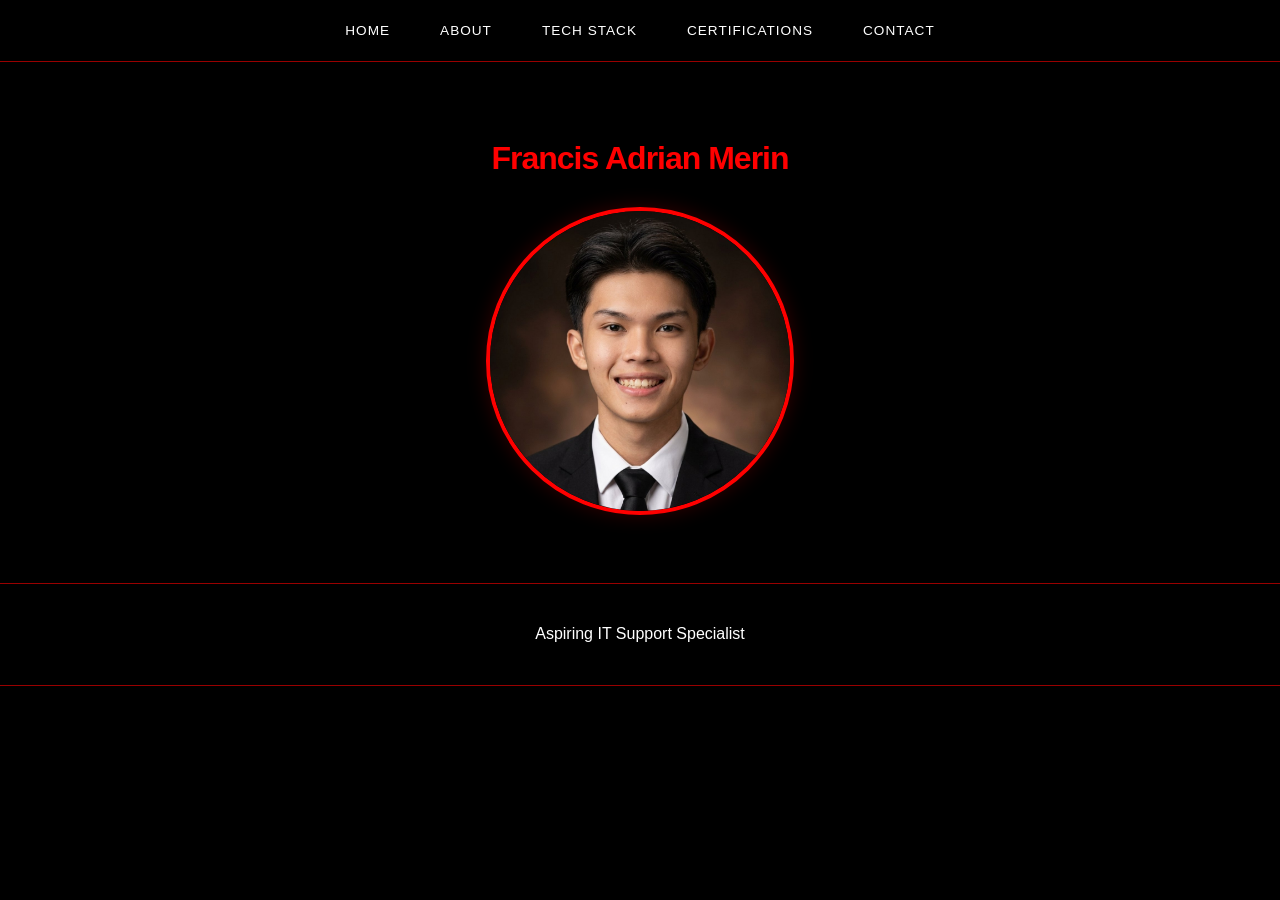
<file: index.html>
<!DOCTYPE html>
<html lang="en">
<head>
    <meta charset="UTF-8">
    <meta name="viewport" content="width=device-width, initial-scale=1.0">
    <title>Francis Adrian Merin | Web Portfolio</title>
    <link rel="stylesheet" href="style.css">
</head>
<body>

    <nav>
        <ul>
            <li><a href="index.html">Home</a></li>
            <li><a href="about.html">About</a></li> 
            <li><a href="techstack.html">Tech Stack</a></li>
            <li><a href="certifications.html">Certifications</a></li>
            <li><a href="contacts.html">Contact</a></li>
        </ul>
    </nav>

    <header style="text-align: center; margin-top: 20px;">
        <h1>Francis Adrian Merin</h1>
        <div class="profile-container">
            <img src="./images/profile.png" alt="My Photo" class="profile-img">
        </div>

    </header>

    <div class="container" style="text-align: center; padding: 20px;">
        <section id="welcome">
            <p>Aspiring IT Support Specialist</p>
        </section>

        <section id="projects">
            <div class="project-grid">
                <div class="project-card"></div>
            </div>
        </section>
    </div>

    <footer style="text-align: center; padding: 20px; color: #888;">
        
    </footer>
    
    <script src="script.js"></script>
</body>
</html>
</file>
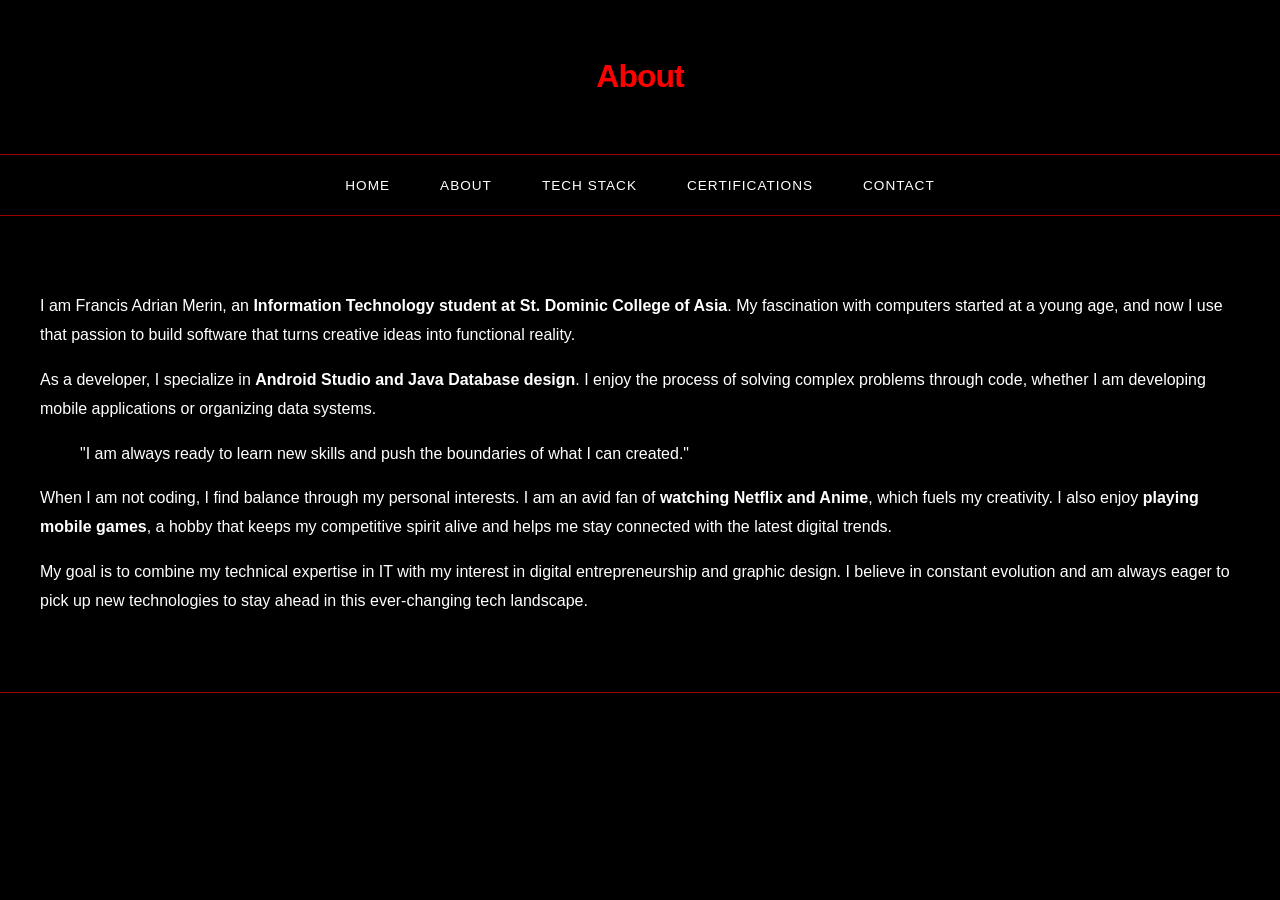
<file: about.html>
<!DOCTYPE html>
<html lang="en">
<head>
    <meta charset="UTF-8">
    <meta name="viewport" content="width=device-width, initial-scale=1.0">
    <link rel="stylesheet" href="style.css">
    <title>About | Francis Adrian Merin</title>
</head>
<body>
    <header>
        <h1>About</h1>
    </header>

    <nav>
        <ul>
            <li><a href="index.html">Home</a></li>
            <li><a href="about.html">About</a></li>
            <li><a href="techstack.html">Tech Stack</a></li>
            <li><a href="certifications.html">Certifications</a></li>
            <li><a href="contacts.html">Contact</a></li>
        </ul>
    </nav>

    <div class="container">
        <section id="personal-profile">
          
            <p>
                I am Francis Adrian Merin, an <strong>Information Technology student at St. Dominic College of Asia</strong>. 
                My fascination with computers started at a young age, and now I use that passion to build 
                software that turns creative ideas into functional reality.
            </p>
            
            <p>
                As a developer, I specialize in <strong>Android Studio and Java Database design</strong>. 
                I enjoy the process of solving complex problems through code, whether I am developing 
                mobile applications or organizing data systems.
            </p>

            <blockquote>
                "I am always ready to learn new skills and push the boundaries of what I can created."
            </blockquote>

            
            <p>
                When I am not coding, I find balance through my personal interests. I am an avid fan of 
                <strong>watching Netflix and Anime</strong>, which fuels my creativity. I also enjoy 
                <strong>playing mobile games</strong>, a hobby that keeps my competitive spirit alive 
                and helps me stay connected with the latest digital trends.
            </p>

            <p>
                My goal is to combine my technical expertise in IT with my interest in digital 
                entrepreneurship and graphic design. I believe in constant evolution and am always 
                eager to pick up new technologies to stay ahead in this ever-changing tech landscape.
            </p>
        </section>
    </div>

    <footer>
      
    </footer>
</body>
</html>
</file>
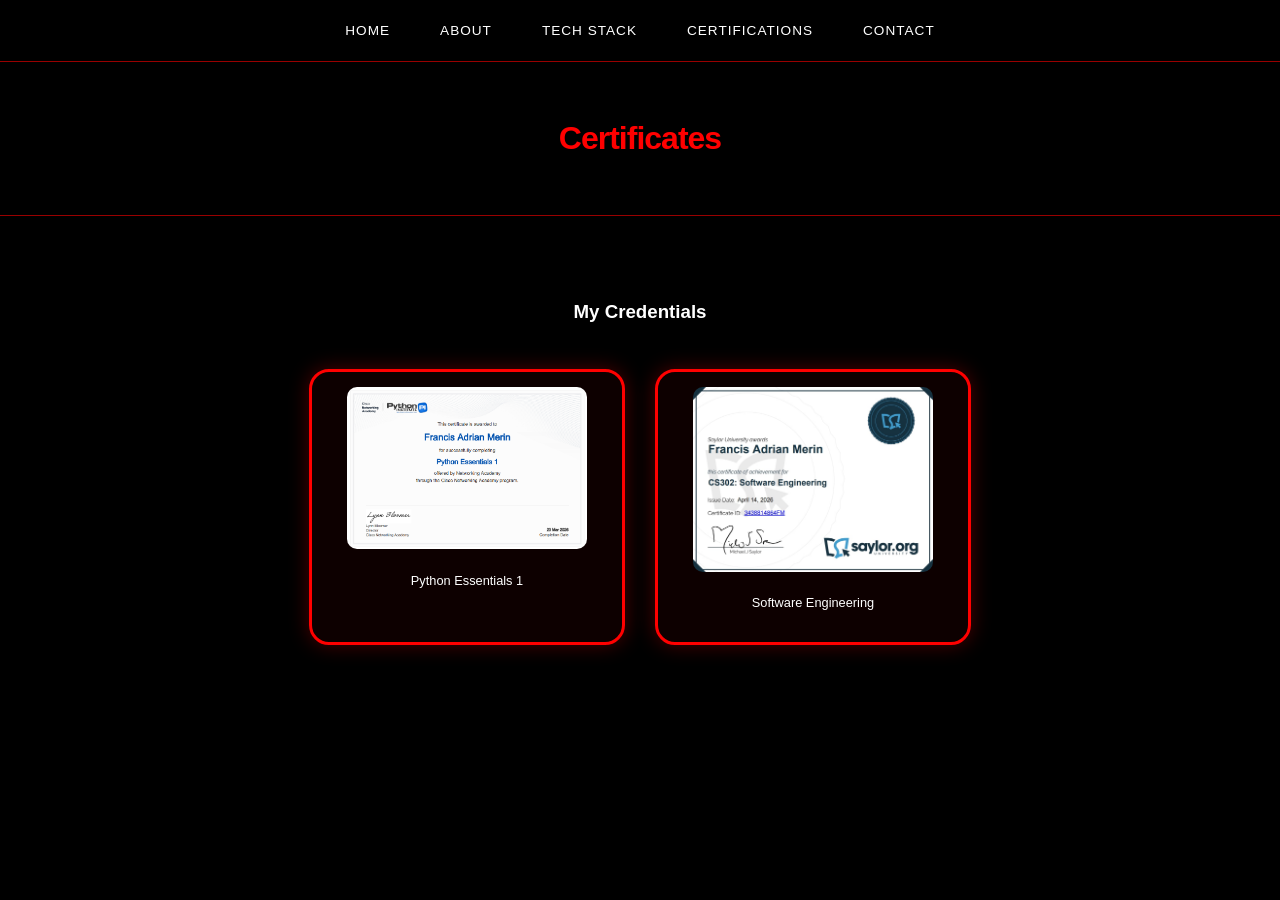
<file: certifications.html>
<!DOCTYPE html>
<html lang="en">
<head>
    <meta charset="UTF-8">
    <meta name="viewport" content="width=device-width, initial-scale=1.0">
    <link rel="stylesheet" href="style.css">
    <title>Certifications</title>
</head>
<body>
    <nav>
        <ul>
            <li><a href="index.html">Home</a></li>
            <li><a href="about.html">About</a></li>
            <li><a href="techstack.html">Tech Stack</a></li>
            <li><a href="certifications.html">Certifications</a></li>
            <li><a href="contacts.html">Contact</a></li>
        </ul>
    </nav>

    <header><h1>Certificates</h1></header>
        
    <div class="container" style="text-align: center;">     
        <h3>My Credentials</h3>
        
        <div class="cert-wrapper">
            
            <div class="cert-frame">
                <div class="cert-card-inner">
                    
                    <a href="javascript:void(0);" onclick="openModal('images/python_cert.png')">
                        <img src="images/python_cert.png" alt="Python Essentials 1" class="cert-img-simple">
                    </a>
                    <p style="margin-top: 10px; font-size: 0.8rem;">Python Essentials 1</p>
                </div>
            </div>

            <div class="cert-frame">
                <div class="cert-card-inner">
                    
                    <a href="javascript:void(0);" onclick="openModal('images/mycertificate1.png')">
                        <img src="images/mycertificate1.png" alt="Software Engineering 1" class="cert-img-simple">
                    </a>
                    <p style="margin-top: 10px; font-size: 0.8rem;">Software Engineering</p>
                </div>
            </div>

        </div> 
    </div> 

    <!-- Lightbox Modal Overlay Structure -->
    <div id="certModal" class="modal" onclick="closeModal()">
        <span class="close-btn">&times;</span>
        <img class="modal-content" id="modalImg" onclick="event.stopPropagation()">
    </div>

    <!-- Lightbox Logic Scripts -->
    <script>
        function openModal(imageSrc) {
            var modal = document.getElementById("certModal");
            var modalImg = document.getElementById("modalImg");
            modal.style.display = "flex";
            modalImg.src = imageSrc;
        }

        function closeModal() {
            var modal = document.getElementById("certModal");
            modal.style.display = "none";
        }
    </script>

</body>
</html>
</file>
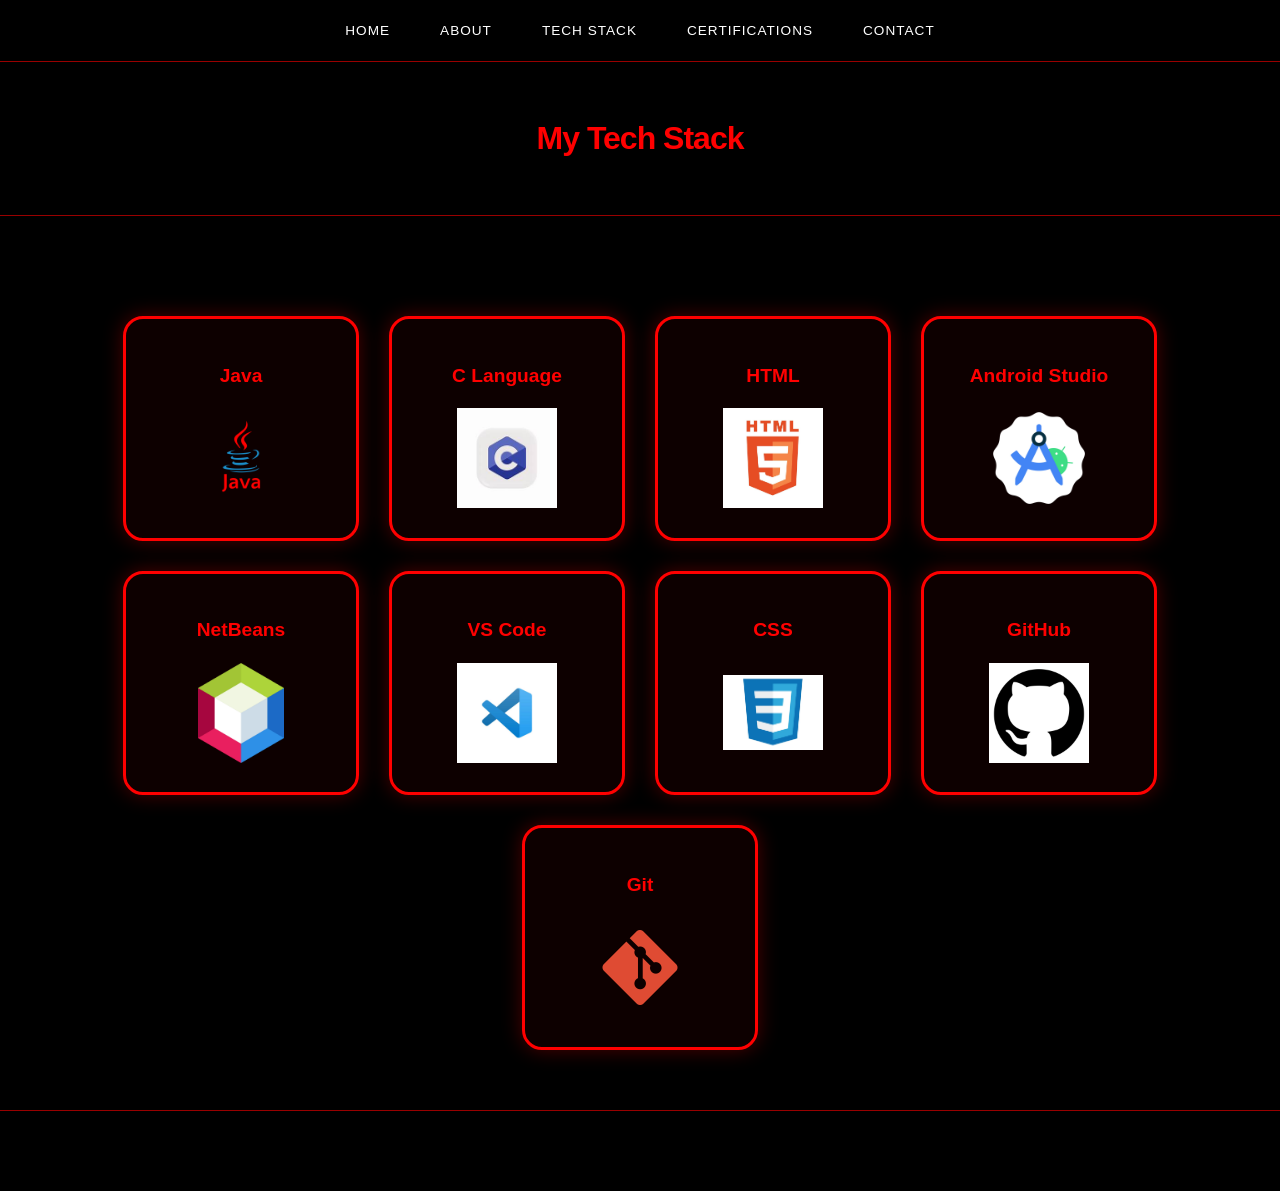
<file: techstack.html>
<!DOCTYPE html>
<html lang="en">
<head>
    <meta charset="UTF-8">
    <meta name="viewport" content="width=device-width, initial-scale=1.0">
    <link rel="stylesheet" href="style.css">
    <title>Tech Stack | Francis Adrian Merin</title>
</head>

<body class="techstack-page">

    <nav>
        <ul>
            <li><a href="index.html">Home</a></li>
            <li><a href="about.html">About</a></li>
            <li><a href="techstack.html">Tech Stack</a></li>
            <li><a href="certifications.html">Certifications</a></li>
            <li><a href="contacts.html">Contact</a></li>
        </ul>
    </nav>

    <header>
        <h1>My Tech Stack</h1>
    </header>

    <div class="container">

        <div class="cert-wrapper">

            <div class="cert-frame">
                <div class="cert-card-inner">
                    <h3>Java</h3>
                    <img src="images/java.png" alt="Java" class="cert-img-simple">
                </div>
            </div>

            <div class="cert-frame">
                <div class="cert-card-inner">
                    <h3>C Language</h3>
                    <img src="images/c.png" alt="C Language" class="cert-img-simple">
                </div>
            </div>

            <div class="cert-frame">
                <div class="cert-card-inner">
                    <h3>HTML</h3>
                    <img src="images/html.png" alt="HTML" class="cert-img-simple">
                </div>
            </div>

            <div class="cert-frame">
                <div class="cert-card-inner">
                    <h3>Android Studio</h3>
                    <img src="images/android_studio.png" alt="Android Studio" class="cert-img-simple">
                </div>
            </div>

            <div class="cert-frame">
                <div class="cert-card-inner">
                    <h3>NetBeans</h3>
                    <img src="images/netbeans.png" alt="NetBeans" class="cert-img-simple">
                </div>
            </div>
    
            <div class="cert-frame">
                <div class="cert-card-inner">
                    <h3>VS Code</h3>
                    <img src="images/vscode.jpg" alt="VSCode" class="cert-img-simple">
                </div>
            </div>

            <div class="cert-frame">
                <div class="cert-card-inner">
                    <h3>CSS</h3>
                    <img src="images/css.png" alt="CSS" class="cert-img-simple">
                </div>
            </div>
            
            <div class="cert-frame">
                <div class="cert-card-inner">
                    <h3>GitHub</h3>
                    <img src="images/github.png" alt="GitHub" class="cert-img-simple">
                </div>
            </div>
        
            <div class="cert-frame">
                <div class="cert-card-inner">
                    <h3>Git</h3>
                    <img src="images/git.png" alt="Git" class="cert-img-simple">
                </div>
            </div>
        </div>

    </div>

    <footer>

    </footer>

</body>
</html>
</file>
<file: style.css>
body {
    font-family: 'Inter', -apple-system, BlinkMacSystemFont, 'Segoe UI', Roboto, sans-serif;
    margin: 0;
    padding: 0;
    background-color: #000000; 
    color: #ffffff; 
    line-height: 1.8;
}

header {
    background: #000000; 
    color: #ffffff; 
    padding: 3rem 1rem;
    text-align: center;
    border-bottom: 1px solid #990000; 
}

header h1 {
    font-weight: 700;
    letter-spacing: -1px;
    margin: 0;
    color: #ff0000; 
}

nav ul {
    display: flex;
    justify-content: center;
    list-style: none;
    background: #000000; 
    padding: 1rem;
    margin: 0;
    border-bottom: 1px solid #990000;
}

nav a {
    color: #ffffff; 
    text-decoration: none;
    margin: 0 25px;
    font-size: 0.85rem;
    font-weight: 500;
    letter-spacing: 1px;
    text-transform: uppercase;
    transition: all 0.3s ease;
}

nav a:hover {
    color: #ff0000; 
    border-bottom: 2px solid #ff0000;
    padding-bottom: 5px;
}

.container {
    padding: 60px 20px;
    max-width: 750px;
    margin: auto;
}

footer {
    text-align: center;
    padding: 40px 10px;
    background: #000000;
    color: #cccccc; 
    border-top: 1px solid #990000;
    position: relative;
    font-size: 0.8rem;
    letter-spacing: 0.5px;
}

.profile-img {
    display: block;
    margin: 20px auto;  
    width: 300px;
    height: 300px;       
    object-fit: cover;  
    border-radius: 50%;
    border: 4px solid #ff0000;
    box-shadow: 0 0 20px rgba(255, 0, 0, 0.2);
}

.contact-section a {
    color: #ffffff;
}

.contact-section a:hover {
    color: #ff0000;
}


.container {
    padding: 60px 20px;
    max-width: 1200px; 
    margin: auto;
}


.cert-wrapper {
    display: flex;
    flex-wrap: wrap;
    justify-content: center;
    gap: 30px;
    margin-top: 40px;
}


.cert-frame {
    width: 280px; 
    padding: 15px;
    border: 3px solid #ff0000;
    border-radius: 20px;
    background: rgba(255, 0, 0, 0.05);
    box-shadow: 0 0 20px rgba(255, 0, 0, 0.3);
    text-align: center;
    transition: 0.3s ease;
}

.cert-frame:hover {
    transform: translateY(-8px);
    box-shadow: 0 0 30px rgba(255, 0, 0, 0.6);
}

.cert-card-inner h3 {
    color: #ff0000;
    margin-bottom: 15px;
    font-size: 1.2rem;
}


.cert-img-simple {
    width: 100%;       
    max-width: 240px;
    height: auto;      
    object-fit: contain;
    border-radius: 10px;
    transition: 0.3s ease;
}

.cert-img-simple:hover {
    transform: scale(1.05);
}

/* Lightbox Background Overlay */
.modal {
    display: none; 
    position: fixed;
    z-index: 1000;
    left: 0;
    top: 0;
    width: 100%;
    height: 100%;
    background-color: rgba(0, 0, 0, 0.9); 
    justify-content: center;
    align-items: center;
    animation: fadeIn 0.3s ease;
}


.modal-content {
    max-width: 85%;
    max-height: 80%;
    border: 3px solid #ff0000;
    border-radius: 10px;
    box-shadow: 0 0 30px rgba(255, 0, 0, 0.5);
    animation: zoomIn 0.3s ease;
}


.close-btn {
    position: absolute;
    top: 20px;
    right: 35px;
    color: #ffffff;
    font-size: 40px;
    font-weight: bold;
    cursor: pointer;
    transition: color 0.3s ease;
}

.close-btn:hover {
    color: #ff0000;
}


@keyframes fadeIn {
    from { background-color: rgba(0, 0, 0, 0); }
    to { background-color: rgba(0, 0, 0, 0.9); }
}

@keyframes zoomIn {
    from { transform: scale(0.95); opacity: 0; }
    to { transform: scale(1); opacity: 1; }
}


.cert-frame {
    cursor: pointer;
}




.techstack-page .cert-frame {
    width: 200px;         
    padding: 20px 15px;
    display: flex;
    flex-direction: column;
    align-items: center;
    justify-content: center;
}


.techstack-page .cert-img-simple {
    width: 100px;          
    height: 100px;         
    max-width: 100px;
    object-fit: contain;   
    margin: 0 auto;
    border-radius: 0px; 
}
</file>
